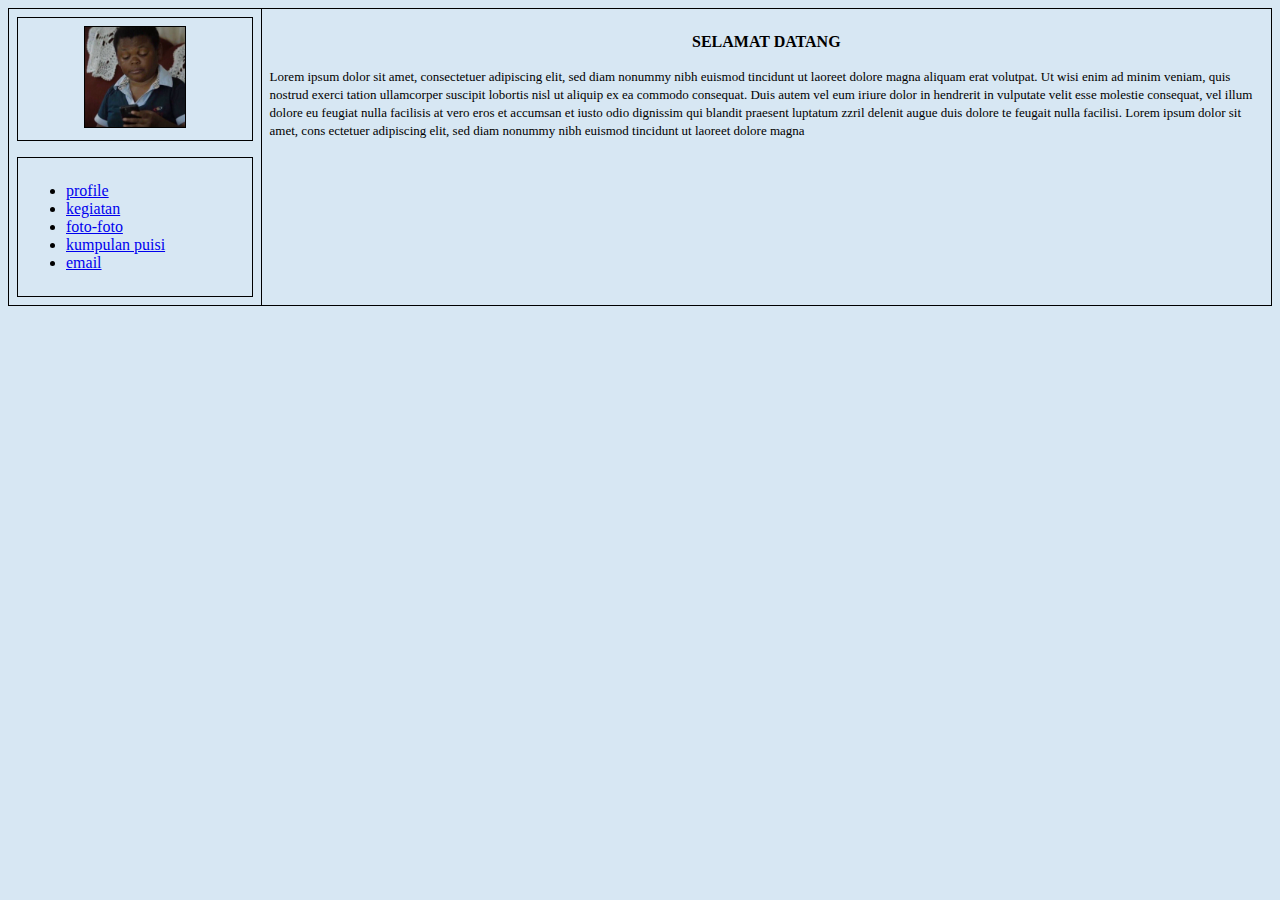
<file: HTML/index.html>
<!DOCTYPE html>
<html lang="en">
<head>
    <meta charset="UTF-8">
    <meta name="viewport" content="width=device-width, initial-scale=1.0">
    <meta http-equiv="X-UA-Compatible" content="ie=edge">
    <title>PrakWebA</title>
</head>
<body bgcolor="#D7E7F3">
    <table border="1" style="border-collapse: collapse" width="100%" cellpadding="8" bordercolor="black">
    <tr>
    <td width="20%">
    <!-- ini tabel foto -->
    <table border="1" style="border-collapse: collapse" width="100%"
    cellpadding="8" bordercolor="black"> <tr>
    <td align="center"><img border="1" height="100 " width="100" src="gambar/imanuel.jpg"></td> </tr>
    </table>
    <p></p> <!-- untuk memberi jarak -->
    <!-- ini tabel menu -->
    <table border="1" style="border-collapse: collapse" width="100%"
    cellpadding="8" bordercolor="black"> <tr>
          <td> <fontsize = "2">
              <ul>
                  <li><a href="profile.html">profile</a></li>
                  <li><a href="kegiatan.html">kegiatan</a></li>
                  <li><a href="foto.html">foto-foto</a></li>
                  <li><a href="puisi.html">kumpulan puisi</a></li>
                  <li><a href="mailto : davidjoko@gmail.com">email</a></li>
              </ul>
          </td>
        </tr>
        </table>
      </td>
    <!-- ini untuk kolom 2 tabel utama -->
    <td valign="top"><p align="center"><b>SELAMAT DATANG</b></p>
        <p> <font size ="2">
            Lorem ipsum dolor sit amet, consectetuer adipiscing elit, sed diam nonummy nibh euismod tincidunt ut laoreet dolore magna 
            aliquam erat volutpat. Ut wisi enim ad minim veniam, quis nostrud exerci tation ullamcorper suscipit lobortis nisl 
            ut aliquip ex ea commodo consequat. Duis autem vel eum iriure dolor in hendrerit in vulputate velit esse molestie 
            consequat, vel illum dolore eu feugiat nulla facilisis at vero eros et accumsan et iusto odio dignissim qui blandit 
            praesent luptatum zzril delenit augue duis dolore te feugait nulla facilisi.
            Lorem ipsum dolor sit amet, cons ectetuer adipiscing elit, sed diam nonummy nibh euismod tincidunt ut laoreet dolore magna 
        </font></p>
    </td>
    </tr>
    </table>
    </body>
</html>
</file>
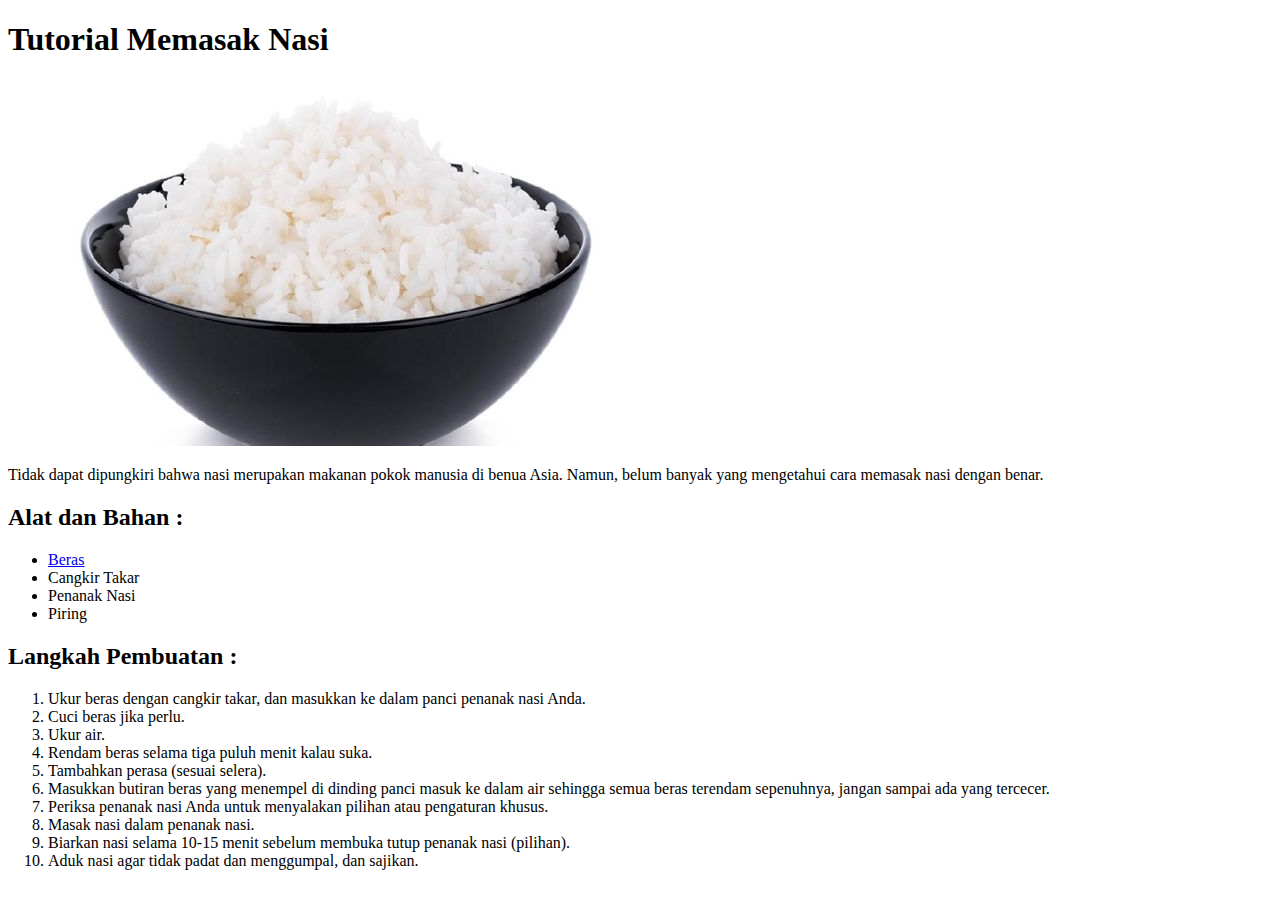
<file: Modul1/index.html>
<!DOCTYPE html>
<html lang="en">
<head>
    <meta charset="UTF-8">
    <meta name="viewport" content="width=device-width, initial-scale=1.0">
    <meta http-equiv="X-UA-Compatible" content="ie=edge">
    <title>Tutorial Memasak Nasi</title>
</head>
<body>
    <h1>Tutorial Memasak Nasi</h1>
    <img src="img/img_nasi.jpeg" alt="Gambar Nasi">
    <p>Tidak dapat dipungkiri bahwa nasi merupakan makanan pokok manusia
        di benua Asia. Namun, belum banyak yang mengetahui cara memasak nasi
        dengan benar.
    </p>
    <h2>Alat dan Bahan :</h2>
    <ul>
        <li>
            <a href="https://intip.in/13KD">Beras</a>
        </li>
        <li>Cangkir Takar</li>
        <li>Penanak Nasi</li>
        <li>Piring</li>
    </ul>
    <h2>Langkah Pembuatan :</h2>
    <ol>
        <li>
            Ukur beras dengan cangkir takar, dan masukkan ke dalam panci penanak nasi Anda.
        </li>
        <li>
            Cuci beras jika perlu.
        </li>
        <li>
            Ukur air.
        </li>
        <li>
            Rendam beras selama tiga puluh menit kalau suka.
        </li>
        <li>
            Tambahkan perasa (sesuai selera). 
        </li>
        <li>
            Masukkan butiran beras yang menempel di dinding panci masuk ke dalam air sehingga semua beras terendam sepenuhnya, 
            jangan sampai ada yang tercecer. 
        </li>
        <li>
            Periksa penanak nasi Anda untuk menyalakan pilihan atau pengaturan khusus.
        </li>
        <li>
            Masak nasi dalam penanak nasi.
        </li>
        <li>
            Biarkan nasi selama 10-15 menit sebelum membuka tutup penanak nasi (pilihan).
        </li>
        <li>
            Aduk nasi agar tidak padat dan menggumpal, dan sajikan.
        </li>
    </ol>
</body>
</html>
</file>
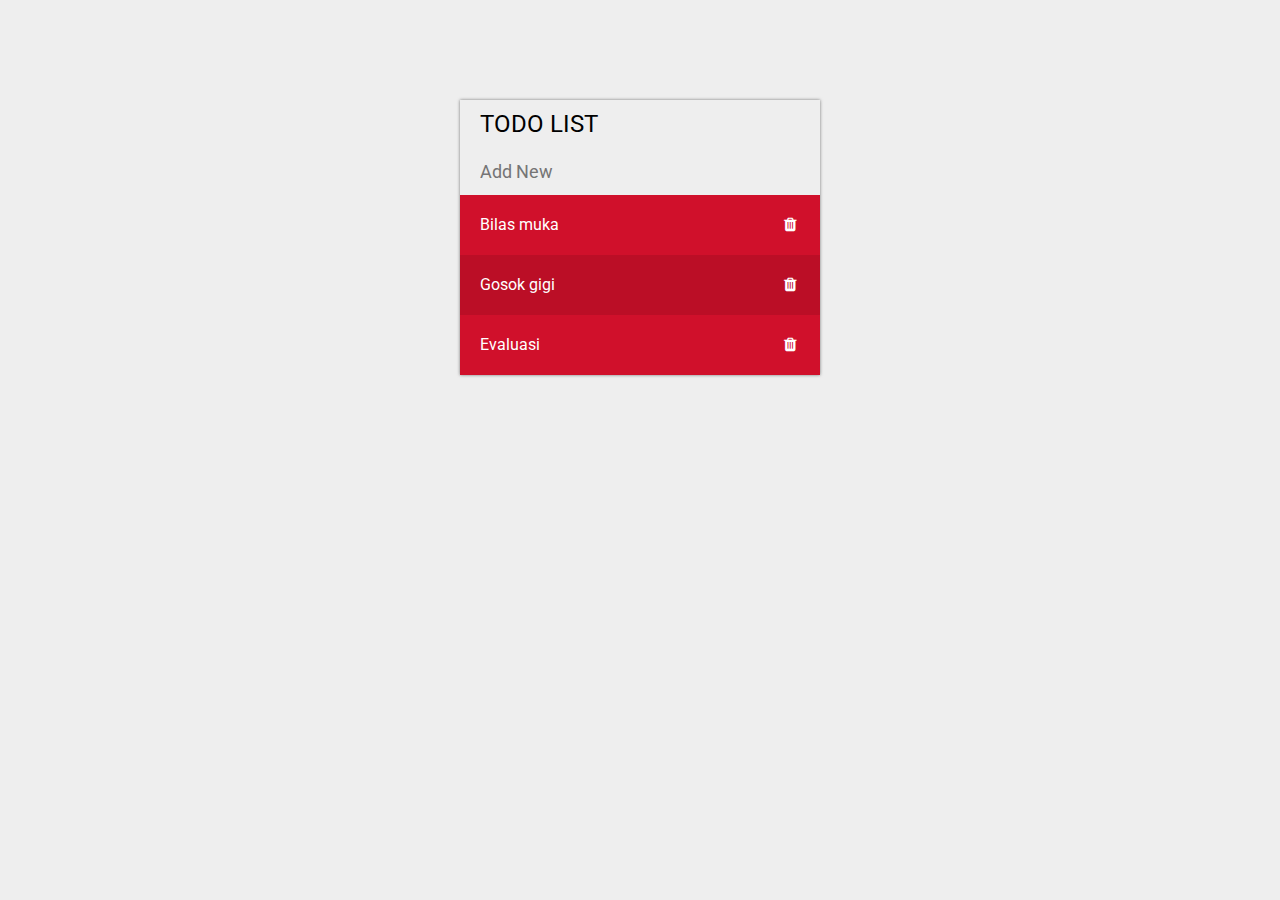
<file: myTodo/index.html>
<!DOCTYPE html>
<html>
<head>
	<title>Todo Apps</title>
	<link rel="stylesheet" href="
	https://cdnjs.cloudflare.com/ajax/libs/font-awesome/4.7.0/css/font-awesome.css">
	<script
  src="https://code.jquery.com/jquery-3.3.1.min.js"
  integrity="sha256-FgpCb/KJQlLNfOu91ta32o/NMZxltwRo8QtmkMRdAu8="
  crossorigin="anonymous"></script>
  <link href="https://fonts.googleapis.com/css?family=Roboto&display=swap" rel="stylesheet">
  	<link rel="stylesheet" type="text/css" href="css/main.css">
</head>
<body>
	<div id="container">
		<h1>Todo list</h1>
		<input type="text" placeholder="Add New">
		<ul>
			<li>Bilas muka<span><i class="fa fa-trash"></i></span></li>
			<li>Gosok gigi<span><i class="fa fa-trash"></i></span></li>
			<li>Evaluasi<span><i class="fa fa-trash"></i></span></li>
		</ul>
	</div>
	<script type="text/javascript" src="js/main.js"></script>
</body>
</html>
</file>
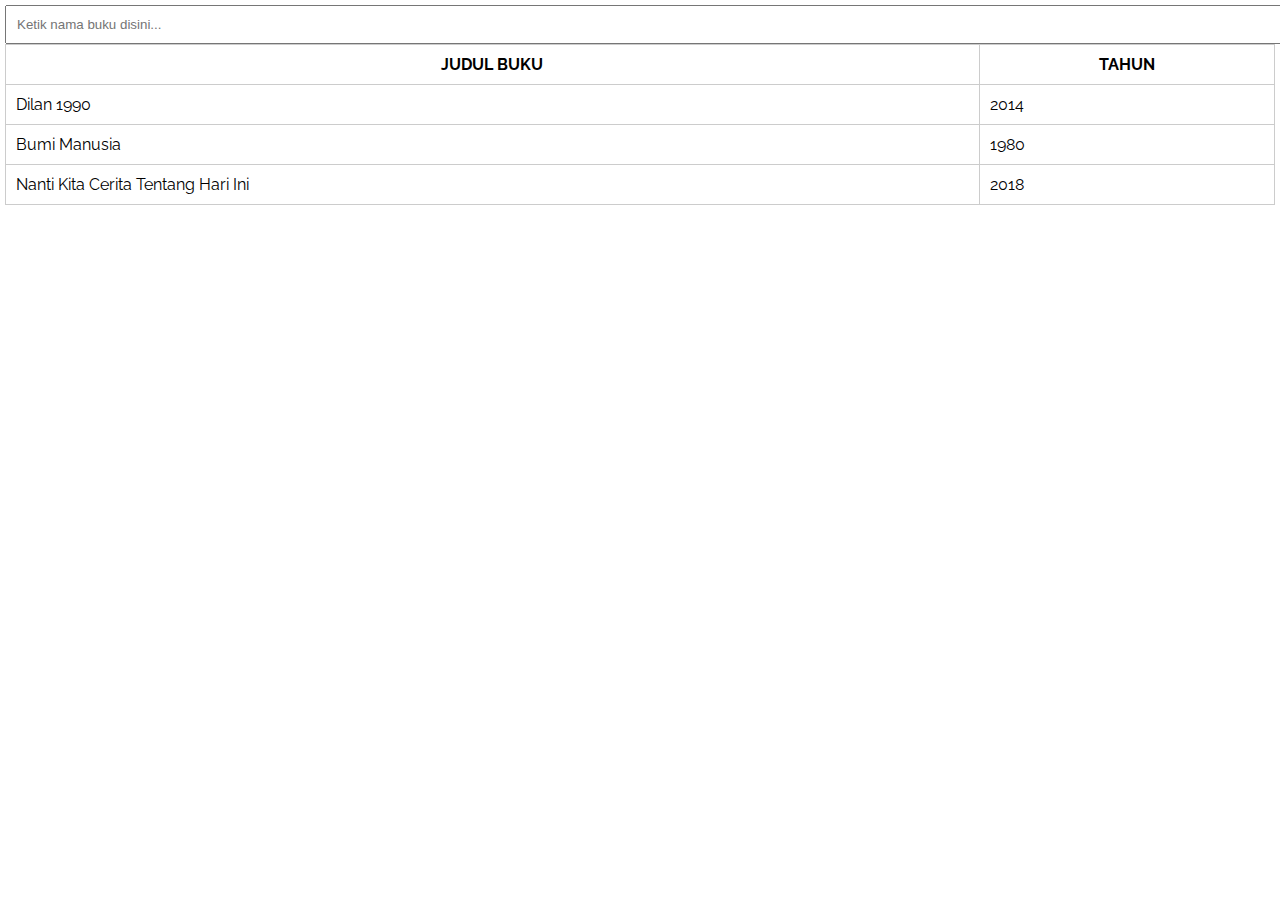
<file: pertemuan-11/index.html>
<!DOCTYPE html>
<html lang="en">
<head>
    <meta charset="UTF-8">
    <meta name="viewport" content="width=device-width, initial-scale=1.0">
    <title>pertemuan 11</title>
    <link rel="stylesheet" href="style.css">
    <link href="https://fonts.googleapis.com/css?family=Raleway&display=swap" rel="stylesheet">
</head>
<body>
    <div class="container">
      <input type="text" id="myInput" onkeyup="searchData()" placeholder="Ketik nama buku disini...">
        <table id="myTable">
            <thead>
              <tr>
                <th>Judul Buku</th>
                <th onclick="sortColumn('bookYear')">Tahun</th>
              </tr>
            </thead>
            <tbody id="bookData"></tbody>
          </table>
    </div>
    
    <script src="sort.js"></script>
    <script src="search.js"></script>
</body>
</html>
</file>
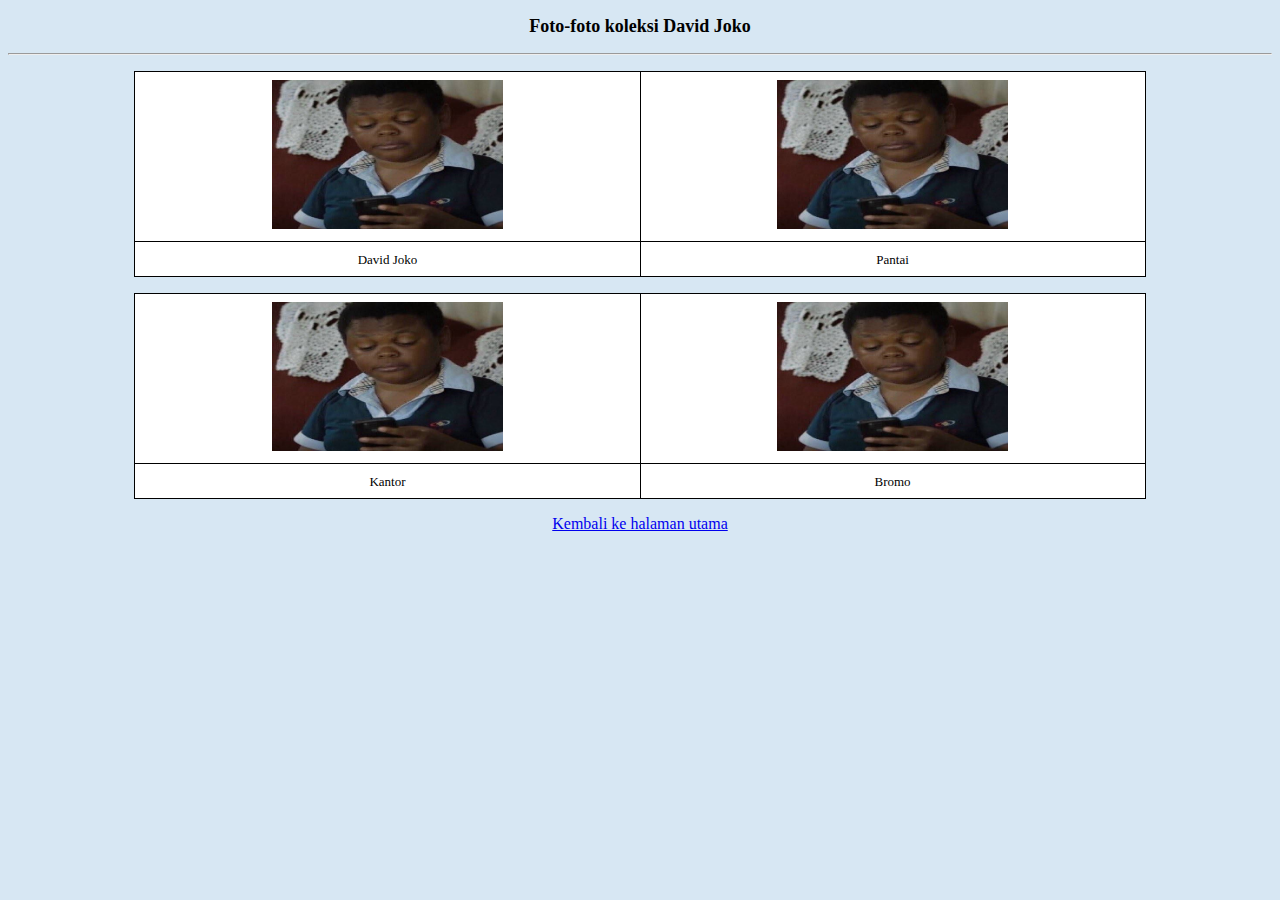
<file: HTML/foto.html>
<!DOCTYPE html>
<html lang="en">
<head>
    <meta charset="UTF-8">
    <meta name="viewport" content="width=device-width, initial-scale=1.0">
    <meta http-equiv="X-UA-Compatible" content="ie=edge">
    <title>Halaman Foto</title>
</head>
<body bgcolor="#D7E7F3"> <font face="verdana">
    <p align="center"><font size="4"><b>Foto-foto koleksi David Joko</b></font><hr></p>
    <center>
    <table border="1" style="border-collapse: collapse" width="80%" cellpadding="8" bordercolor="black" bgcolor="white">
    <tr>
    <td align="center"><img src="gambar/imanuel.jpg" height="149" width="231"></td>
    <td align="center"><img src="gambar/imanuel.jpg" height="149" width="231"></td> </tr>
    <tr>
    <td align="center"><font size="2">David Joko</font></td> <td align="center"><font size="2">Pantai</font></td>
    </table>
    <p></p>
    <table border="1" style="border-collapse: collapse" width="80%" cellpadding="8" bordercolor="black" bgcolor="white">
    <tr>
    <td align="center"><img src="gambar/imanuel.jpg" height="149" width="231"></td>
    <td align="center"><img src="gambar/imanuel.jpg" height="149" width="231"></td> </tr>
    <tr>
    <td align="center"><font size="2">Kantor</font></td> <td align="center"><font size="2">Bromo</font></td>
    </table>
    <p><a href="index.html">Kembali ke halaman utama</a></p>
    </center>
    </font>
    
</body>
</html>
</file>
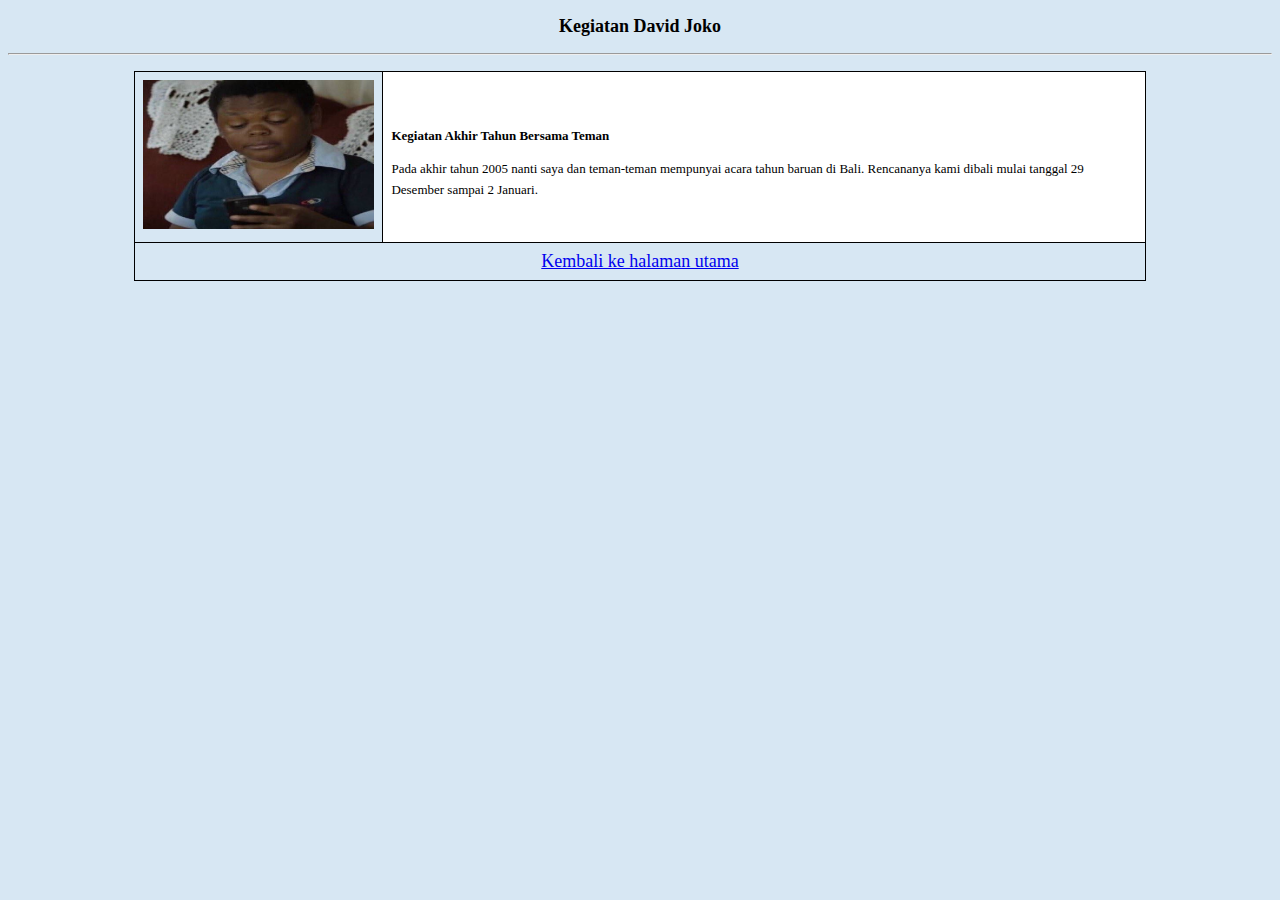
<file: HTML/kegiatan.html>
<!DOCTYPE html>
<html lang="en">
<head>
    <meta charset="UTF-8">
    <meta name="viewport" content="width=device-width, initial-scale=1.0">
    <meta http-equiv="X-UA-Compatible" content="ie=edge">
    <title>Kegiatan</title>
</head>
<body bgcolor="#D7E7F3"> <font face="verdana">
    <p align="center"><font size="4"><b>Kegiatan David Joko</b><hr></p>
    <center>
    <table border="1" style="border-collapse: collapse" cellpadding="8" bordercolor="black" width="80%">
        <tr>
            <td><img src="gambar/imanuel.jpg" width="231" height="149"></td>
            <td bgcolor="white"><font size="2"><p><b>Kegiatan Akhir Tahun Bersama
            Teman</b></p>Pada akhir tahun 2005 nanti saya dan teman-teman mempunyai acara tahun baruan di Bali. Rencananya kami dibali mulai tanggal 29 Desember sampai 2 Januari.</font></td>
            </tr> <tr>
            <td align="center" colspan="2"><a href="index.html">Kembali ke halaman utama</a></td>
        </tr>
    </table>
    </center>
    </font>
    
</body>
</html>
</file>
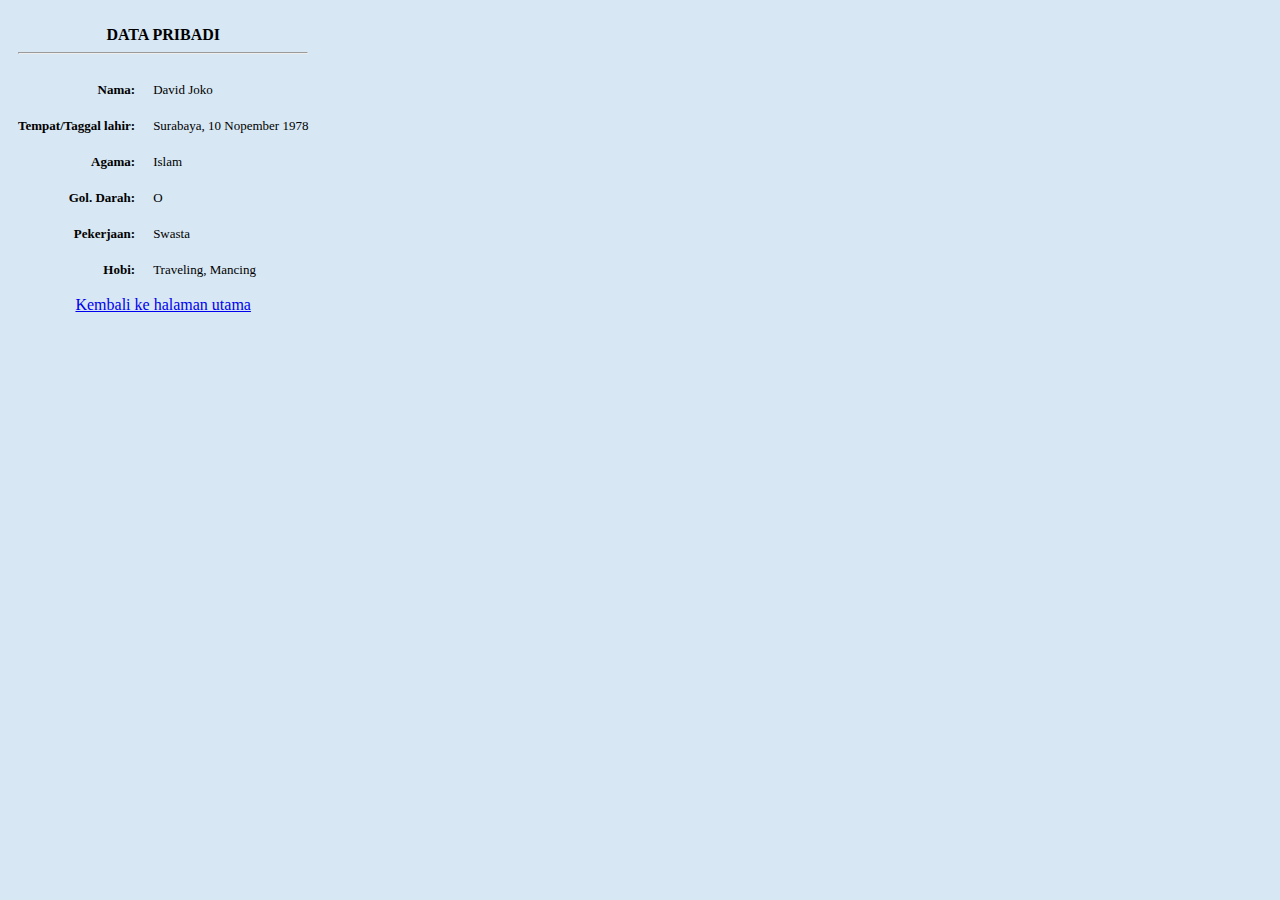
<file: HTML/profile.html>
<!DOCTYPE html>
<html lang="en">
<head>
    <meta charset="UTF-8">
    <meta name="viewport" content="width=device-width, initial-scale=1.0">
    <meta http-equiv="X-UA-Compatible" content="ie=edge">
    <title>Profile</title>
</head>
<body bgcolor="#D7E7F3"> <font face="verdana">
    <p align="center">
        <table border="0" cellpadding="8" bordercolor="black"> <tr>
            <td colspan="2" align="center"><b>DATA PRIBADI</b><hr></td> </tr>
            <tr>
            <td align="right"><font size="2"><b>Nama: </b></td> <td><font size="2">David Joko</td>
            </tr>
            <td align="right"><font size="2"><b>Tempat/Taggal lahir: </b></td> <td><font size="2">Surabaya, 10 Nopember 1978</td>
            </tr>
            <td align="right"><font size="2"><b>Agama: </b></td> <td><font size="2">Islam</td>
            </tr> <tr>
            <td align="right"><font size="2"><b>Gol. Darah: </b></td>
            <td><font size="2">O</b></td> </tr>
            <tr>
            <td align="right"><font size="2"><b>Pekerjaan: </b></td> <td><font size="2">Swasta</td>
            </tr> <tr>
            <td align="right"><font size="2"><b>Hobi: </b></td>
            <td><font size="2">Traveling, Mancing</td> </tr>
            <tr>
            <td colspan="2" align="center"><a href="index.html">Kembali ke halaman
            utama</a></td>
            </tr>
        </table>
        </p>
            </font>
</body>
</html>
</file>
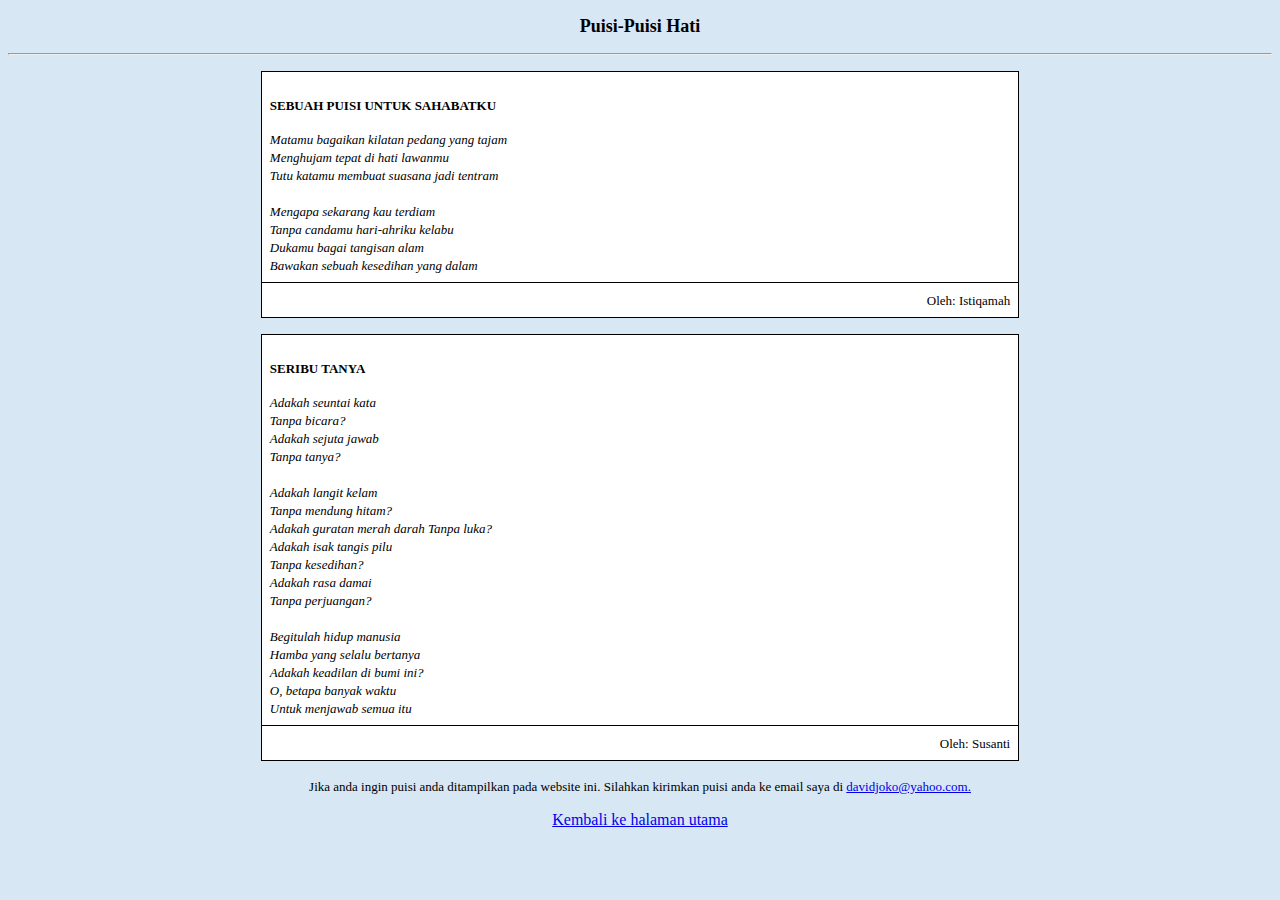
<file: HTML/puisi.html>
<!DOCTYPE html>
<html lang="en">
<head>
    <meta charset="UTF-8">
    <meta name="viewport" content="width=device-width, initial-scale=1.0">
    <meta http-equiv="X-UA-Compatible" content="ie=edge">
    <title>Halaman Puisi</title>
</head>
<body bgcolor="#D7E7F3"> <font face="verdana">
    <p align="center"><font size="4"><b>Puisi-Puisi Hati</b><hr></font></p>
    <center>
    <table border="1" style="border-collapse: collapse" bgcolor="white" bordercolor="black" width="60%" cellpadding="8">
    <tr>
    <td>
    <p><font size="2"><b>SEBUAH PUISI UNTUK SAHABATKU</b></p> <i>Matamu bagaikan kilatan pedang yang tajam<br> Menghujam tepat di hati lawanmu<br>
    Tutu katamu membuat suasana jadi tentram<br>
    <br>
    Mengapa sekarang kau terdiam<br>
    Tanpa candamu hari-ahriku kelabu<br>
    Dukamu bagai tangisan alam<br>
    Bawakan sebuah kesedihan yang dalam
    </font>
    </td>
    </tr> <tr>
    <td align="right"><font size="2">Oleh: Istiqamah</font></td> </tr>
    </table>
    <p></p>
    <table border="1" style="border-collapse: collapse" bgcolor="white" bordercolor="black" width="60%" cellpadding="8">
    <tr>
    <td>
    <p><font size="2"><b>SERIBU TANYA</b></p> <i>Adakah seuntai kata<br>
    Tanpa bicara?<br>
    Adakah sejuta jawab<br>
    Tanpa tanya?<br>
    <br>
    Adakah langit kelam<br>
    Tanpa mendung hitam?<br>
    Adakah guratan merah darah
    Tanpa luka?<br>
    Adakah isak tangis pilu<br>
    Tanpa kesedihan?<br>
    Adakah rasa damai<br>
    Tanpa perjuangan?<br>
    <br>
    Begitulah hidup manusia<br>
    Hamba yang selalu bertanya<br>
    Adakah keadilan di bumi ini?<br>
    O, betapa banyak waktu<br>
    Untuk menjawab semua itu<br>
    </font>
    </td>
    </tr> <tr>
    <td align="right"><font size="2">Oleh: Susanti</font></td> </tr>
    </table>
    <p><font size="2">Jika anda ingin puisi anda ditampilkan pada website ini. Silahkan kirimkan puisi anda ke email saya di <a href="mailto: davidjoko@yahoo.com">davidjoko@yahoo.com.</font></p>
    <p><a href="index.html">Kembali ke halaman utama</a></p>
    </font>
    
</body>
</html>
</file>
<file: myTodo/css/main.css>
body {
	font-family: 'Roboto', sans-serif;
	background-color: #eeeeee;
	color: #eeeeee;
}
ul {
	list-style: none;
	margin: 0;
	padding: 0;
}
#container {
	width: 360px;
	margin: 100px auto;
	box-shadow: 0 0 3px rgba(0,0,0, .5);
	border-radius: 0.5 rem;
}
input {
	color: #000;
	font-family: inherit;
	font-size: 18px;
	background-color: #eeeeee;
	width: 100%;
	padding: 13px 13px 13px 20px;
	box-sizing: border-box;
	border:none;
}
input:focus {
	outline: none;
}
span {
	height: 60px;
	text-align: center;
	width: 60px;
	float: right;
}
h1 {
	background-color: #eeeeee;
	color: #000;
	margin: 0;
	padding: 10px 20px;
	text-transform: uppercase;
	font-size: 24px;
	font-weight: normal;
}
li {
	color: #ffffff;
	background-color: #d0102b;
	height: 60px;
	line-height: 60px;
	padding: 0 0 0 20px;
}
li:nth-child(2n){
	color: #ffffff;
	background-color: #bb0e26;
}
.done {
	color:#000;
	text-decoration: line-through;
}
</file>
<file: pertemuan-11/style.css>
body{
    font-family: 'Raleway', sans-serif;
    margin: 5px;
}

#myInput{
    width: 100%;
    padding: 10px;
    border-radius: 1 rem;
    margin-right: 20px;
}

td, th{
    border: 1px solid #cccccc;
    padding: 10px;
    margin: auto;

}

table{
    border-collapse: collapse;
    width: 100%;
}

th{
    font-weight: bold;
    text-transform: uppercase;
}
</file>
